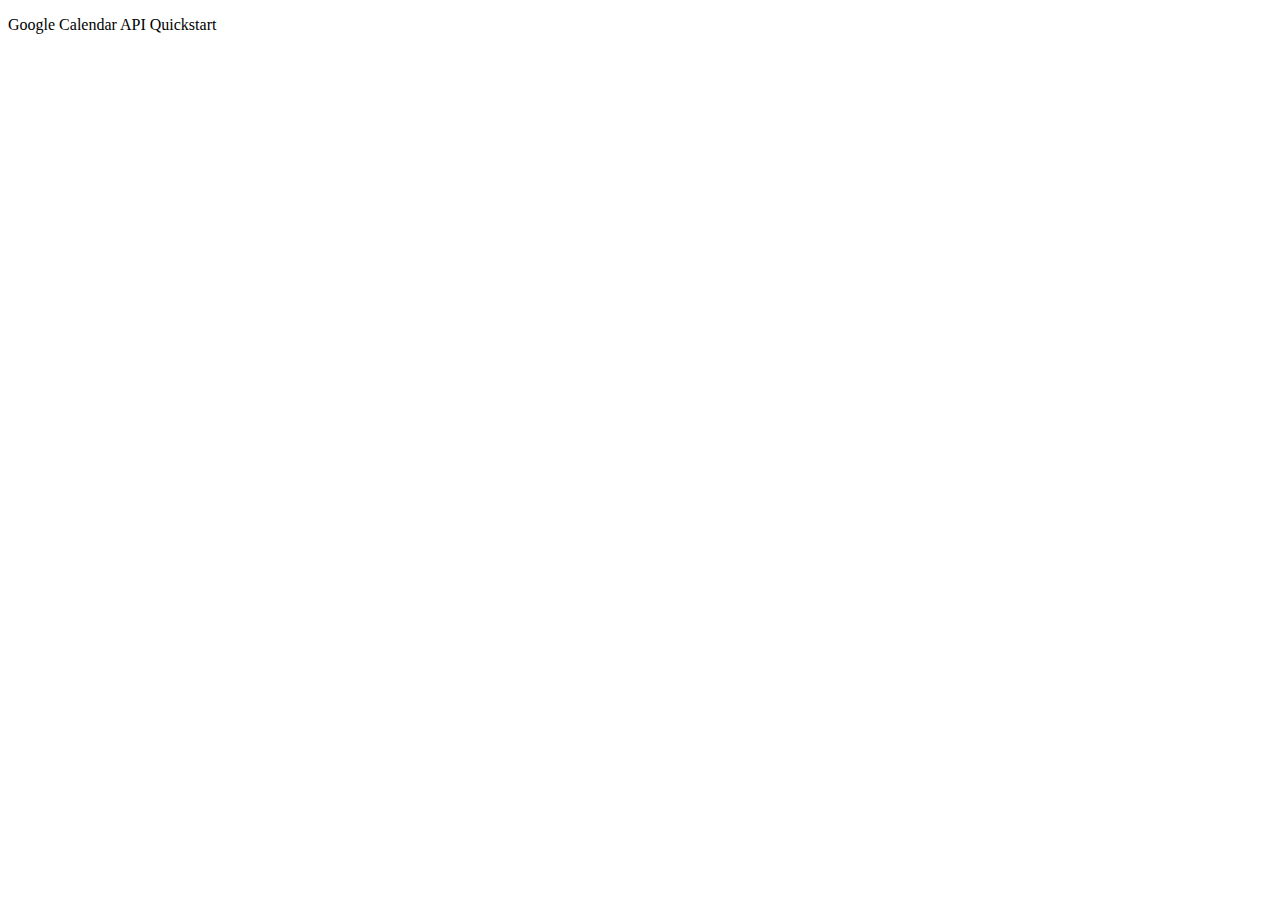
<file: calendar/html/calendar.html>
<!DOCTYPE html>
<html>
  <head>
    <title>Google Calendar API Quickstart</title>
    <meta charset="utf-8" />
  </head>
  <body>
    <p>Google Calendar API Quickstart</p>

    <!--Add buttons to initiate auth sequence and sign out-->
    <button id="authorize_button" style="display: none;">Authorize</button>
    <button id="signout_button" style="display: none;">Sign Out</button>

    <pre id="content" style="white-space: pre-wrap;"></pre>

    <script type="text/javascript">
      // Client ID and API key from the Developer Console
      var CLIENT_ID = '399448131305-c4p1ablvbj7mm282a9d70ncabqqugojc.apps.googleusercontent.com';
      var API_KEY = 'AIzaSyBwRtR3xXKsL9lDnILTKi4YhZ0XQ61sQF0';

      // Array of API discovery doc URLs for APIs used by the quickstart
      var DISCOVERY_DOCS = ["https://www.googleapis.com/discovery/v1/apis/calendar/v3/rest"];

      // Authorization scopes required by the API; multiple scopes can be
      // included, separated by spaces.
      var SCOPES = "https://www.googleapis.com/auth/calendar.readonly";

      var authorizeButton = document.getElementById('authorize_button');
      var signoutButton = document.getElementById('signout_button');

      /**
       *  On load, called to load the auth2 library and API client library.
       */
      function handleClientLoad() {
        gapi.load('client:auth2', initClient);
      }

      /**
       *  Initializes the API client library and sets up sign-in state
       *  listeners.
       */
      function initClient() {
        gapi.client.init({
          apiKey: API_KEY,
          clientId: CLIENT_ID,
          discoveryDocs: DISCOVERY_DOCS,
          scope: SCOPES
        }).then(function () {
          // Listen for sign-in state changes.
          gapi.auth2.getAuthInstance().isSignedIn.listen(updateSigninStatus);

          // Handle the initial sign-in state.
          updateSigninStatus(gapi.auth2.getAuthInstance().isSignedIn.get());
          authorizeButton.onclick = handleAuthClick;
          signoutButton.onclick = handleSignoutClick;
        }, function(error) {
          appendPre(JSON.stringify(error, null, 2));
        });
      }

      /**
       *  Called when the signed in status changes, to update the UI
       *  appropriately. After a sign-in, the API is called.
       */
      function updateSigninStatus(isSignedIn) {
        if (isSignedIn) {
          authorizeButton.style.display = 'none';
          signoutButton.style.display = 'block';
          listUpcomingEvents();
        } else {
          authorizeButton.style.display = 'block';
          signoutButton.style.display = 'none';
        }
      }

      /**
       *  Sign in the user upon button click.
       */
      function handleAuthClick(event) {
        gapi.auth2.getAuthInstance().signIn();
      }

      /**
       *  Sign out the user upon button click.
       */
      function handleSignoutClick(event) {
        gapi.auth2.getAuthInstance().signOut();
      }

      /**
       * Append a pre element to the body containing the given message
       * as its text node. Used to display the results of the API call.
       *
       * @param {string} message Text to be placed in pre element.
       */
      function appendPre(message) {
        var pre = document.getElementById('content');
        var textContent = document.createTextNode(message + '\n');
        pre.appendChild(textContent);
      }

      /**
       * Print the summary and start datetime/date of the next ten events in
       * the authorized user's calendar. If no events are found an
       * appropriate message is printed.
       */
      function listUpcomingEvents() {
        gapi.client.calendar.events.list({
          'calendarId': 'primary',
          'timeMin': (new Date()).toISOString(),
          'showDeleted': false,
          'singleEvents': true,
          'maxResults': 10,
          'orderBy': 'startTime'
        }).then(function(response) {
          var events = response.result.items;
          appendPre('Upcoming events:');

          if (events.length > 0) {
            for (i = 0; i < events.length; i++) {
              var event = events[i];
              var when = event.start.dateTime;
              if (!when) {
                when = event.start.date;
              }
              appendPre(event.summary + ' (' + when + ')')
            }
          } else {
            appendPre('No upcoming events found.');
          }
        });
      }

    </script>

    <script async defer src="https://apis.google.com/js/api.js"
      onload="this.onload=function(){};handleClientLoad()"
      onreadystatechange="if (this.readyState === 'complete') this.onload()">
    </script>
  </body>
</html>
</file>
